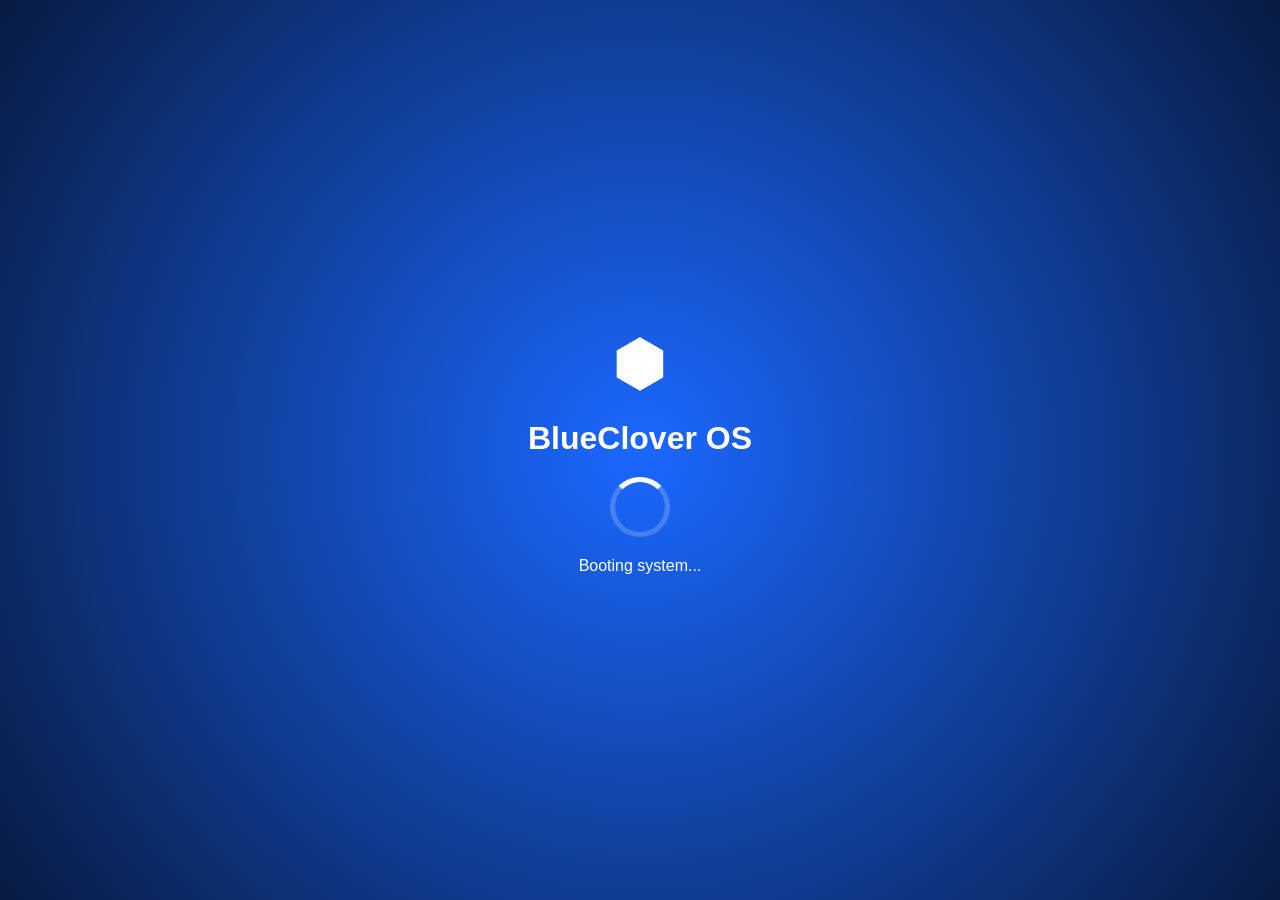
<file: index.html>
<!DOCTYPE html>
<html lang="en">
<head>
  <meta charset="UTF-8" />
  <meta name="viewport" content="width=device-width, initial-scale=1.0" />
  <title>BlueClover OS - Login</title>
  <link rel="stylesheet" href="style.css" />
</head>
<body class="login-body">

  <!-- Boot Screen -->
  <div id="bootScreen" class="boot-screen">
    <div class="boot-logo">⬢</div>
    <h1>BlueClover OS</h1>
    <div class="loader"></div>
    <p>Booting system...</p>
  </div>

  <!-- Login Screen -->
  <div id="loginScreen" class="login-screen hidden">
    <div class="login-card fade-in-up">
      <div class="user-avatar">👤</div>
      <h2>Welcome Back</h2>
      <p>Sign in to continue to BlueClover OS</p>

      <div id="loginError" class="error-box hidden">Invalid username or password.</div>

      <form id="loginForm">
        <input type="text" id="username" placeholder="Username" required />
        <input type="password" id="password" placeholder="Password" required />
        <button type="submit">Sign In</button>
      </form>

      <div class="login-hint">
        Demo Account: <strong>admin</strong> / <strong>1234</strong>
      </div>
    </div>
  </div>

  <script src="script.js"></script>
</body>
</html>
</file>
<file: style.css>
* {
  margin: 0;
  padding: 0;
  box-sizing: border-box;
  font-family: "Segoe UI", Arial, sans-serif;
}

body {
  overflow: hidden;
  background: linear-gradient(135deg, #0a4db3, #1d6dff, #6db8ff);
  height: 100vh;
}

/* LOGIN / BOOT */
.login-body {
  background: linear-gradient(135deg, #061c44, #0b4ebd, #5daeff);
  display: flex;
  align-items: center;
  justify-content: center;
  height: 100vh;
}

.boot-screen {
  position: fixed;
  inset: 0;
  background: radial-gradient(circle at center, #1b68ff, #081b42);
  display: flex;
  flex-direction: column;
  align-items: center;
  justify-content: center;
  color: white;
  transition: opacity 0.8s ease;
  z-index: 9999;
}

.boot-logo {
  font-size: 4rem;
  margin-bottom: 20px;
  animation: pulse 1.6s infinite ease-in-out;
}

.loader {
  width: 60px;
  height: 60px;
  border: 5px solid rgba(255,255,255,0.2);
  border-top: 5px solid white;
  border-radius: 50%;
  animation: spin 1s linear infinite;
  margin: 20px 0;
}

.login-screen {
  width: 100%;
  display: flex;
  justify-content: center;
  align-items: center;
  height: 100vh;
}

.login-card {
  width: 380px;
  background: rgba(255,255,255,0.16);
  backdrop-filter: blur(18px);
  border: 1px solid rgba(255,255,255,0.25);
  border-radius: 28px;
  padding: 35px;
  color: white;
  text-align: center;
  box-shadow: 0 18px 50px rgba(0,0,0,0.25);
}

.user-avatar {
  font-size: 3.5rem;
  margin-bottom: 16px;
}

.login-card h2 {
  margin-bottom: 10px;
}

.login-card p {
  margin-bottom: 20px;
  opacity: 0.9;
}

.login-card input {
  width: 100%;
  padding: 14px;
  margin-bottom: 14px;
  border-radius: 14px;
  border: none;
  outline: none;
  font-size: 1rem;
}

.login-card button {
  width: 100%;
  padding: 14px;
  border: none;
  border-radius: 14px;
  background: linear-gradient(90deg, #0a5fe0, #49a3ff);
  color: white;
  font-weight: 600;
  cursor: pointer;
  transition: 0.25s;
}

.login-card button:hover {
  transform: translateY(-2px);
}

.login-hint {
  margin-top: 15px;
  font-size: 0.95rem;
  opacity: 0.9;
}

.error-box {
  background: rgba(255, 0, 0, 0.18);
  border: 1px solid rgba(255,255,255,0.2);
  padding: 10px;
  border-radius: 12px;
  margin-bottom: 14px;
}

/* Desktop */
.desktop {
  width: 100%;
  height: calc(100vh - 64px);
  position: relative;
  background:
    radial-gradient(circle at top left, rgba(255,255,255,0.18), transparent 20%),
    radial-gradient(circle at bottom right, rgba(255,255,255,0.10), transparent 20%);
}

/* Icons */
.desktop-icons {
  display: flex;
  flex-direction: column;
  gap: 18px;
  padding: 25px;
  width: 160px;
}

.icon {
  display: flex;
  flex-direction: column;
  align-items: center;
  color: white;
  cursor: pointer;
  text-align: center;
  padding: 10px;
  border-radius: 18px;
  transition: 0.25s ease;
  animation: fadeIn 0.6s ease;
}

.icon:hover {
  background: rgba(255,255,255,0.16);
  backdrop-filter: blur(8px);
  transform: scale(1.04);
}

.icon-img {
  font-size: 2rem;
  margin-bottom: 8px;
}

/* Window */
.window {
  width: 420px;
  min-height: 250px;
  position: absolute;
  background: rgba(255,255,255,0.82);
  backdrop-filter: blur(18px);
  border-radius: 22px;
  box-shadow: 0 18px 50px rgba(0,0,0,0.22);
  overflow: hidden;
  z-index: 10;
  border: 1px solid rgba(255,255,255,0.25);
  animation: windowPop 0.25s ease;
}

.window-header {
  background: linear-gradient(90deg, #0a5fe0, #3d8bff);
  color: white;
  padding: 13px 16px;
  display: flex;
  justify-content: space-between;
  align-items: center;
  cursor: move;
  font-weight: 600;
}

.window-controls button {
  background: rgba(255,255,255,0.18);
  border: none;
  color: white;
  margin-left: 6px;
  width: 30px;
  height: 30px;
  border-radius: 9px;
  cursor: pointer;
  transition: 0.2s;
}

.window-controls button:hover {
  background: rgba(255,255,255,0.35);
}

.window-body {
  padding: 18px;
  color: #1a1a1a;
  max-height: 540px;
  overflow-y: auto;
}

.window-body h3 {
  margin-bottom: 12px;
}

.file-list li {
  margin-bottom: 10px;
}

/* Start Menu */
.start-menu {
  position: absolute;
  bottom: 78px;
  left: 20px;
  width: 320px;
  background: rgba(255,255,255,0.88);
  backdrop-filter: blur(20px);
  border-radius: 26px;
  box-shadow: 0 18px 50px rgba(0,0,0,0.25);
  padding: 20px;
  z-index: 999;
  animation: fadeInUp 0.25s ease;
}

.start-header h2 {
  color: #0a5fe0;
  margin-bottom: 4px;
}

.start-header p {
  color: #555;
  margin-bottom: 16px;
}

.start-apps {
  display: flex;
  flex-direction: column;
  gap: 10px;
}

.start-apps button {
  border: none;
  padding: 14px;
  border-radius: 14px;
  background: #e9f2ff;
  cursor: pointer;
  text-align: left;
  font-size: 1rem;
  transition: 0.2s;
}

.start-apps button:hover {
  background: #d6e8ff;
  transform: translateX(4px);
}

/* Taskbar */
.taskbar {
  height: 64px;
  width: 100%;
  position: fixed;
  bottom: 0;
  left: 0;
  background: rgba(10, 30, 80, 0.72);
  backdrop-filter: blur(18px);
  display: flex;
  align-items: center;
  justify-content: space-between;
  padding: 0 16px;
  border-top: 1px solid rgba(255,255,255,0.12);
}

.start-btn {
  background: linear-gradient(90deg, #0a5fe0, #49a3ff);
  color: white;
  border: none;
  width: 46px;
  height: 46px;
  border-radius: 14px;
  cursor: pointer;
  font-size: 1.3rem;
  transition: 0.2s;
}

.start-btn:hover {
  transform: scale(1.06);
}

.taskbar-apps {
  display: flex;
  gap: 12px;
}

.taskbar-apps button {
  background: rgba(255,255,255,0.12);
  border: none;
  color: white;
  width: 42px;
  height: 42px;
  border-radius: 12px;
  cursor: pointer;
  font-size: 1.2rem;
  transition: 0.2s;
}

.taskbar-apps button:hover {
  transform: translateY(-2px);
  background: rgba(255,255,255,0.2);
}

.taskbar-right {
  color: white;
  font-weight: 600;
}

/* Terminal */
.terminal {
  background: #0f1723;
  color: #00ff99;
  font-family: monospace;
}

#terminalOutput {
  height: 220px;
  overflow-y: auto;
  margin-bottom: 10px;
}

.terminal-input-row {
  display: flex;
  align-items: center;
  gap: 10px;
}

#terminalInput {
  flex: 1;
  padding: 10px;
  background: #182233;
  border: none;
  color: white;
  border-radius: 10px;
  outline: none;
}

/* Notes */
#notesArea {
  width: 100%;
  height: 250px;
  resize: none;
  padding: 14px;
  border-radius: 14px;
  border: 1px solid #ccc;
  outline: none;
  font-size: 1rem;
}

/* Calculator */
#calcDisplay {
  width: 100%;
  padding: 15px;
  font-size: 1.5rem;
  text-align: right;
  border-radius: 12px;
  border: 1px solid #ddd;
  margin-bottom: 15px;
}

.calc-grid {
  display: grid;
  grid-template-columns: repeat(4, 1fr);
  gap: 10px;
}

.calc-grid button {
  padding: 15px;
  font-size: 1.1rem;
  border: none;
  border-radius: 12px;
  background: #eaf3ff;
  cursor: pointer;
  transition: 0.2s;
}

.calc-grid button:hover {
  background: #cfe3ff;
}

.clear-btn {
  grid-column: span 4;
  background: #0a5fe0 !important;
  color: white;
}

/* Tables */
.styled-table {
  width: 100%;
  border-collapse: collapse;
  margin: 15px 0;
  overflow: hidden;
  border-radius: 14px;
}

.styled-table th, .styled-table td {
  padding: 12px;
  text-align: center;
  border-bottom: 1px solid #ddd;
}

.styled-table th {
  background: #dbeaff;
  color: #0a4db3;
}

/* Buttons and Forms */
.form-grid {
  display: grid;
  gap: 10px;
  margin-bottom: 14px;
}

.scheduler-grid {
  grid-template-columns: repeat(4, 1fr);
}

#blockInput,
#processInput,
.form-grid input {
  padding: 12px;
  border-radius: 12px;
  border: 1px solid #ccc;
  outline: none;
  margin-bottom: 10px;
  width: 100%;
}

.primary-btn,
.form-grid button {
  padding: 12px 16px;
  border: none;
  border-radius: 12px;
  background: linear-gradient(90deg, #0a5fe0, #49a3ff);
  color: white;
  cursor: pointer;
  font-weight: 600;
  transition: 0.2s;
}

.primary-btn:hover,
.form-grid button:hover {
  transform: translateY(-2px);
}

.danger-btn {
  padding: 12px 16px;
  border: none;
  border-radius: 12px;
  background: linear-gradient(90deg, #d11a2a, #ff5c6a);
  color: white;
  cursor: pointer;
  font-weight: 600;
}

.scheduler-actions {
  display: flex;
  gap: 10px;
  margin-bottom: 12px;
}

/* Gantt */
.gantt-chart {
  display: flex;
  gap: 6px;
  margin: 20px 0;
  flex-wrap: wrap;
}

.gantt-block {
  background: linear-gradient(90deg, #0a5fe0, #49a3ff);
  color: white;
  padding: 16px;
  border-radius: 14px;
  min-width: 80px;
  text-align: center;
  font-weight: 600;
  box-shadow: 0 8px 18px rgba(10,95,224,0.22);
}

/* Task Manager */
.stats-grid {
  display: grid;
  grid-template-columns: repeat(3, 1fr);
  gap: 14px;
  margin-bottom: 18px;
}

.stat-card {
  background: #edf5ff;
  padding: 18px;
  border-radius: 18px;
  text-align: center;
}

.stat-card h4 {
  color: #0a5fe0;
  margin-bottom: 8px;
}

/* Utility */
.hidden {
  display: none !important;
}

/* Animations */
.fade-in-up {
  animation: fadeInUp 0.7s ease;
}

@keyframes spin {
  from { transform: rotate(0deg); }
  to { transform: rotate(360deg); }
}

@keyframes pulse {
  0%,100% { transform: scale(1); }
  50% { transform: scale(1.15); }
}

@keyframes fadeInUp {
  from { opacity: 0; transform: translateY(18px); }
  to { opacity: 1; transform: translateY(0); }
}

@keyframes fadeIn {
  from { opacity: 0; }
  to { opacity: 1; }
}

@keyframes windowPop {
  from { opacity: 0; transform: scale(0.95); }
  to { opacity: 1; transform: scale(1); }
}
</file>
